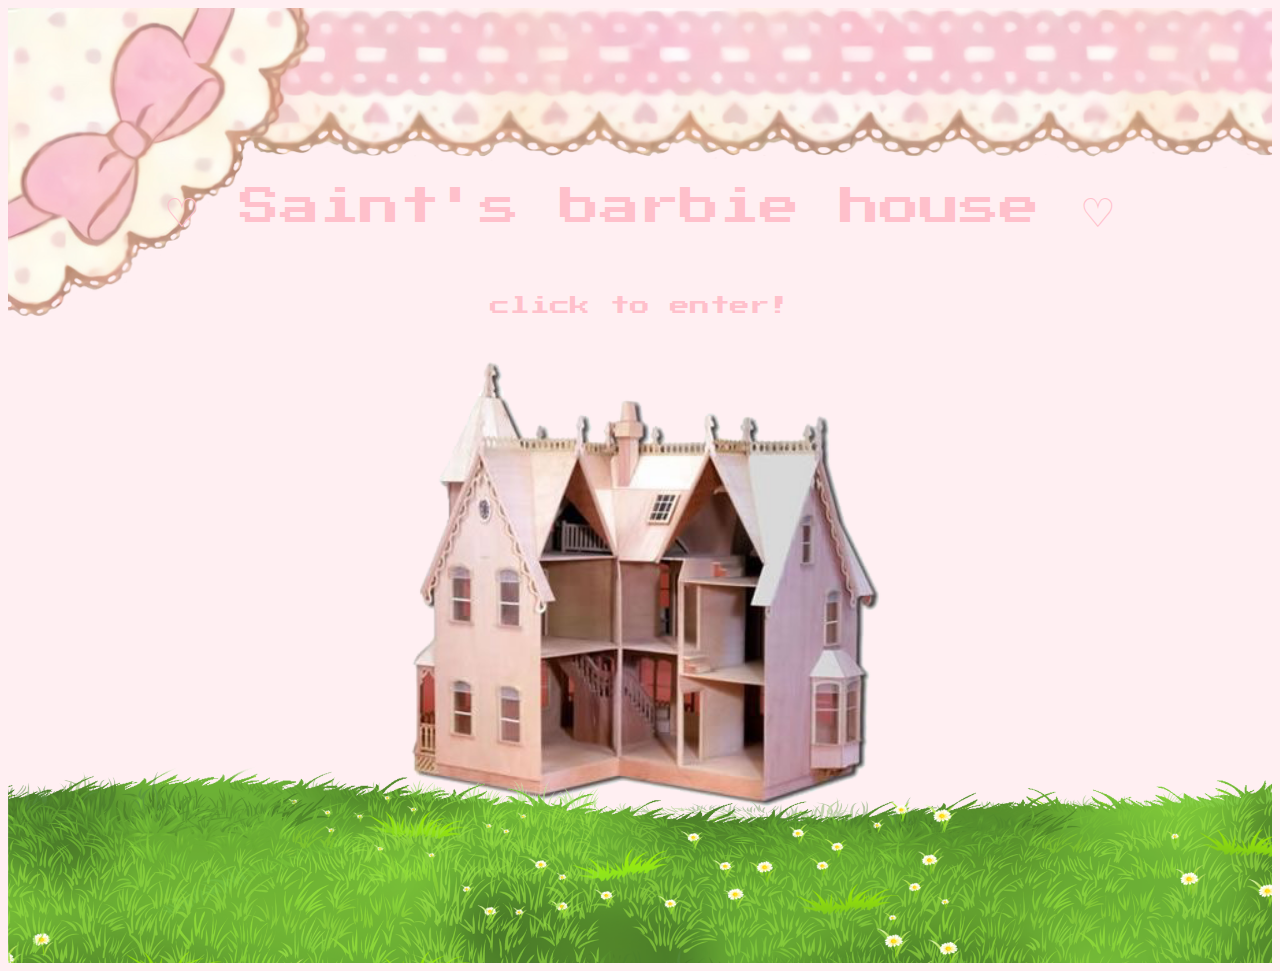
<file: index.html>
<!DOCTYPE html>

<html>

<head>

<meta charset="utf-8">
<meta name="description" content="Project Showcase Page">
<meta name="keywords" content="HTML5 & CSS">

<meta name="author" content="saint">	
<link rel="stylesheet" href="style.css">
<link rel="preconnect" href="https://fonts.googleapis.com">
<link rel="preconnect" href="https://fonts.gstatic.com" crossorigin>
<link href="https://fonts.googleapis.com/css2?family=Press+Start+2P&display=swap" rel="stylesheet">

<title>Saint's Barbie House</title>
	
<header>
    <style>
        header img {
    margin-bottom: -300px;
    width: 100%;
    height: auto;
    display: block;
        }
    </style>
    <img src="images/cuteborder.png">
</header>



    <style>
        body {
            background-color: rgb(255, 239, 242);
        }
    </style>

</head>

<body>

<br>
</br>
<br>
</br>

<style>
    .secondtext {
    font-size: 20px;  
    display: flex;
    justify-content: center;
    align-items: center;
    font-family: "Press Start 2P";
    color: pink;
    }
</style>


<section class="style1">
<p>♡ Saint's barbie house ♡</p>
</section>

<section class="secondtext">
    <p>click to enter!</p>
</section>


<picture>
    <a href="barbiepage.html">
    <img src="images/barbiehouse.png" alt="Image of a barbie house.">
    </a>
</picture>
<br>
</br>
<br>
</br>

<style>
    .full-width-image {
        width: 100%;
        margin-top: -300px;
        height: auto;
        display: block; 
    }
</style>


<img src="images/grasscopy.png" class="full-width-image" alt="Grass">




    </body>
    </html>
</file>
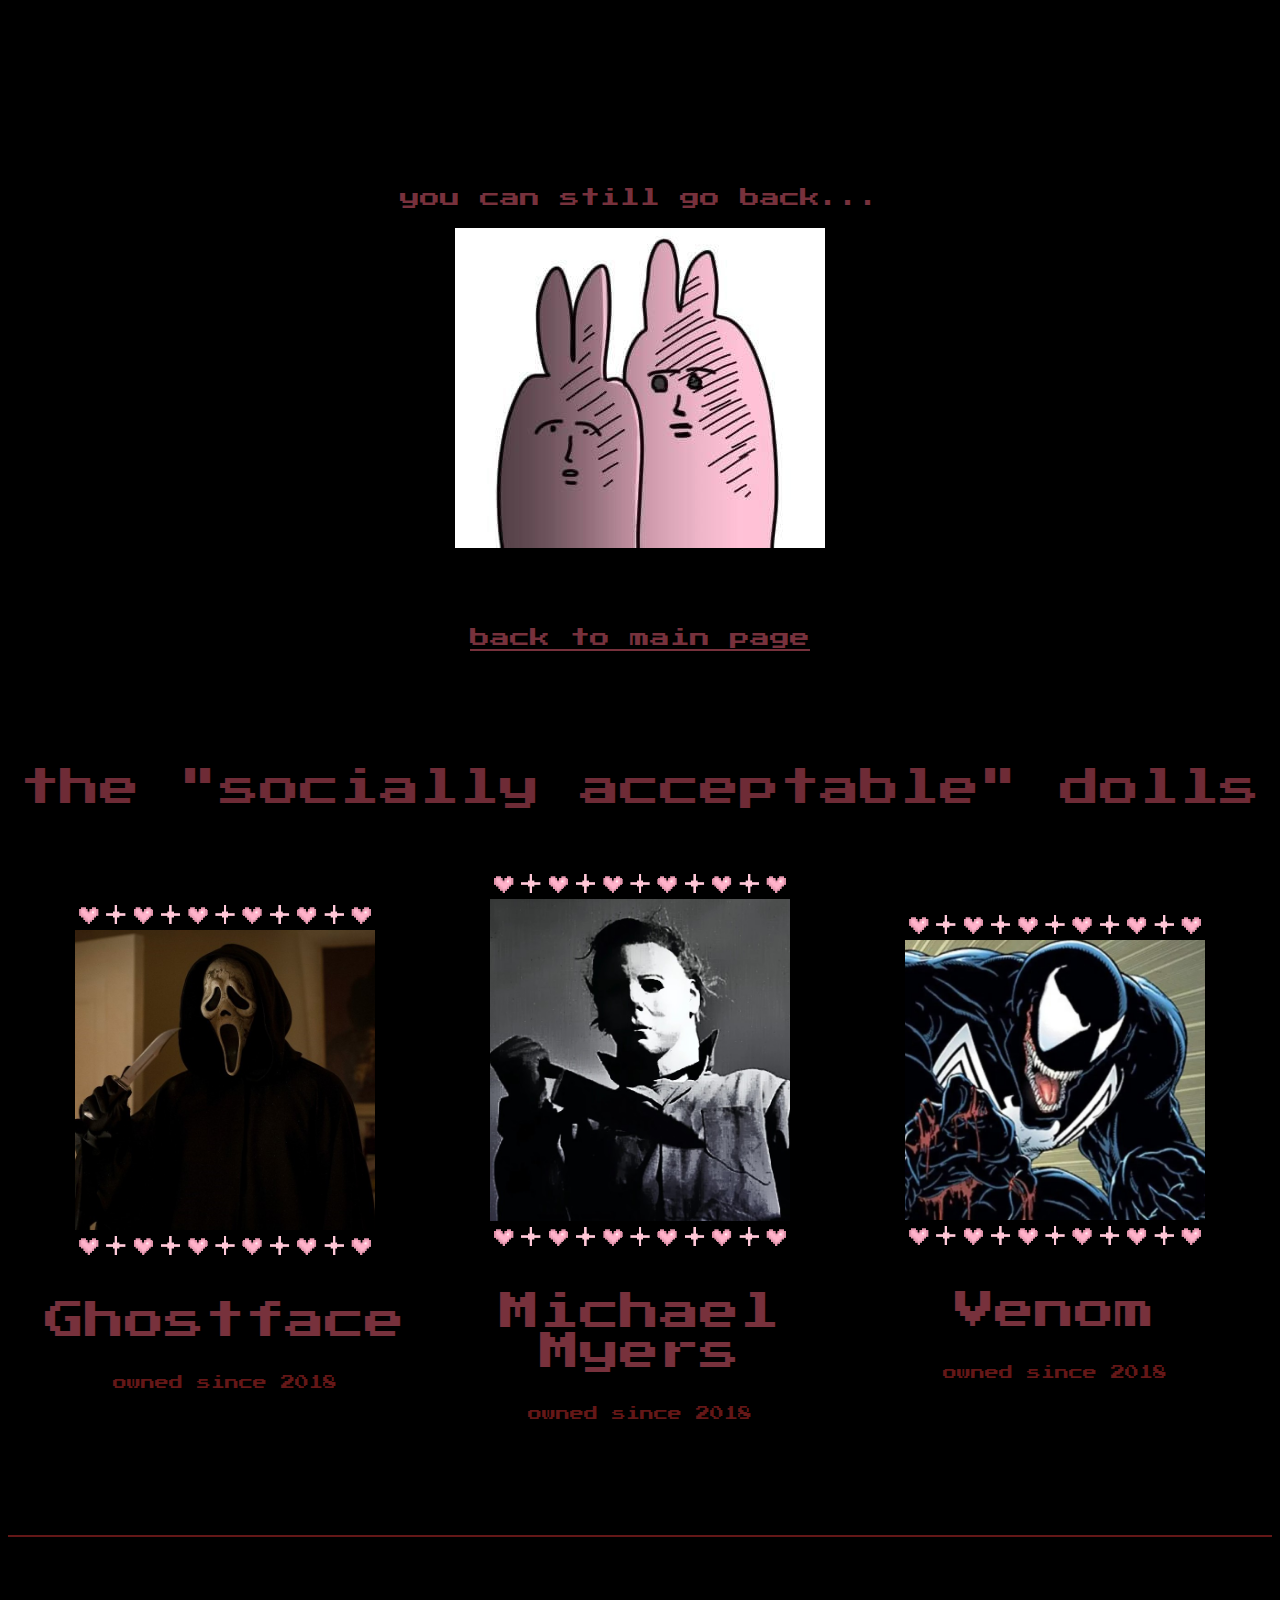
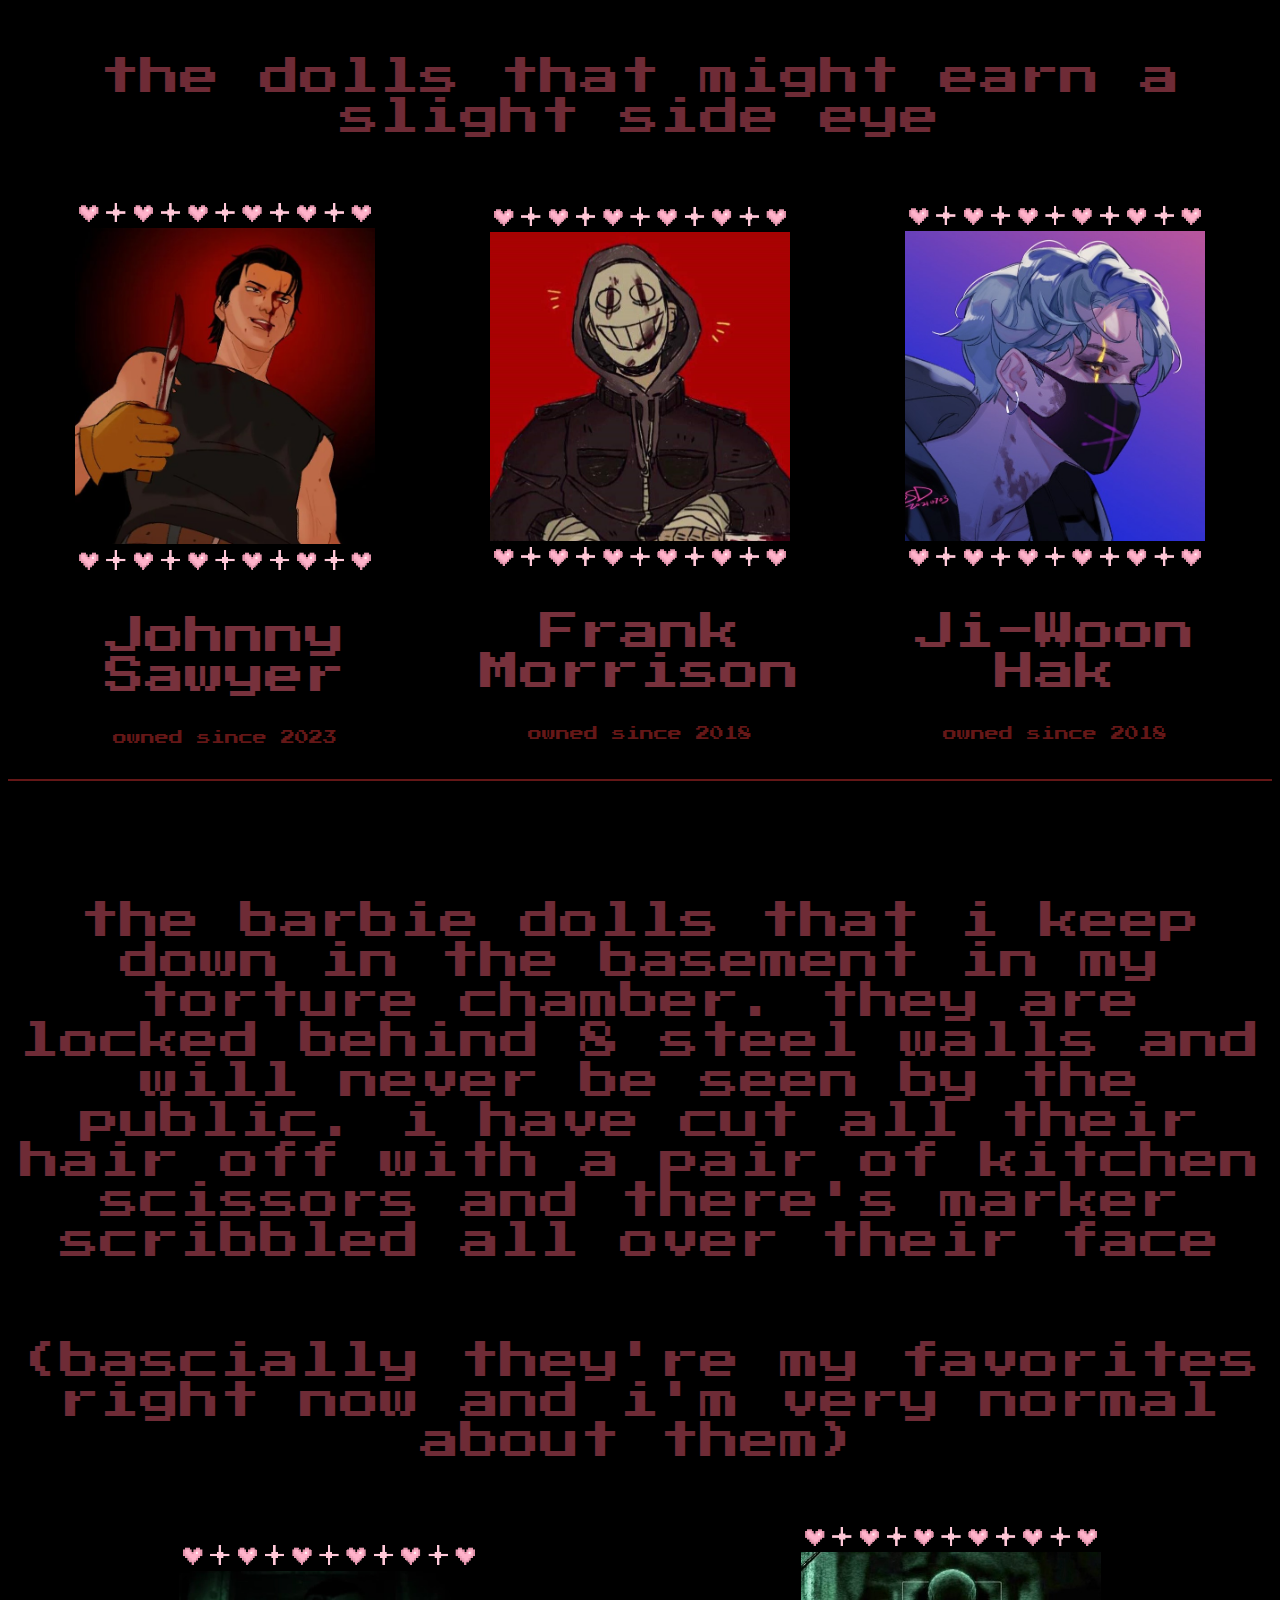
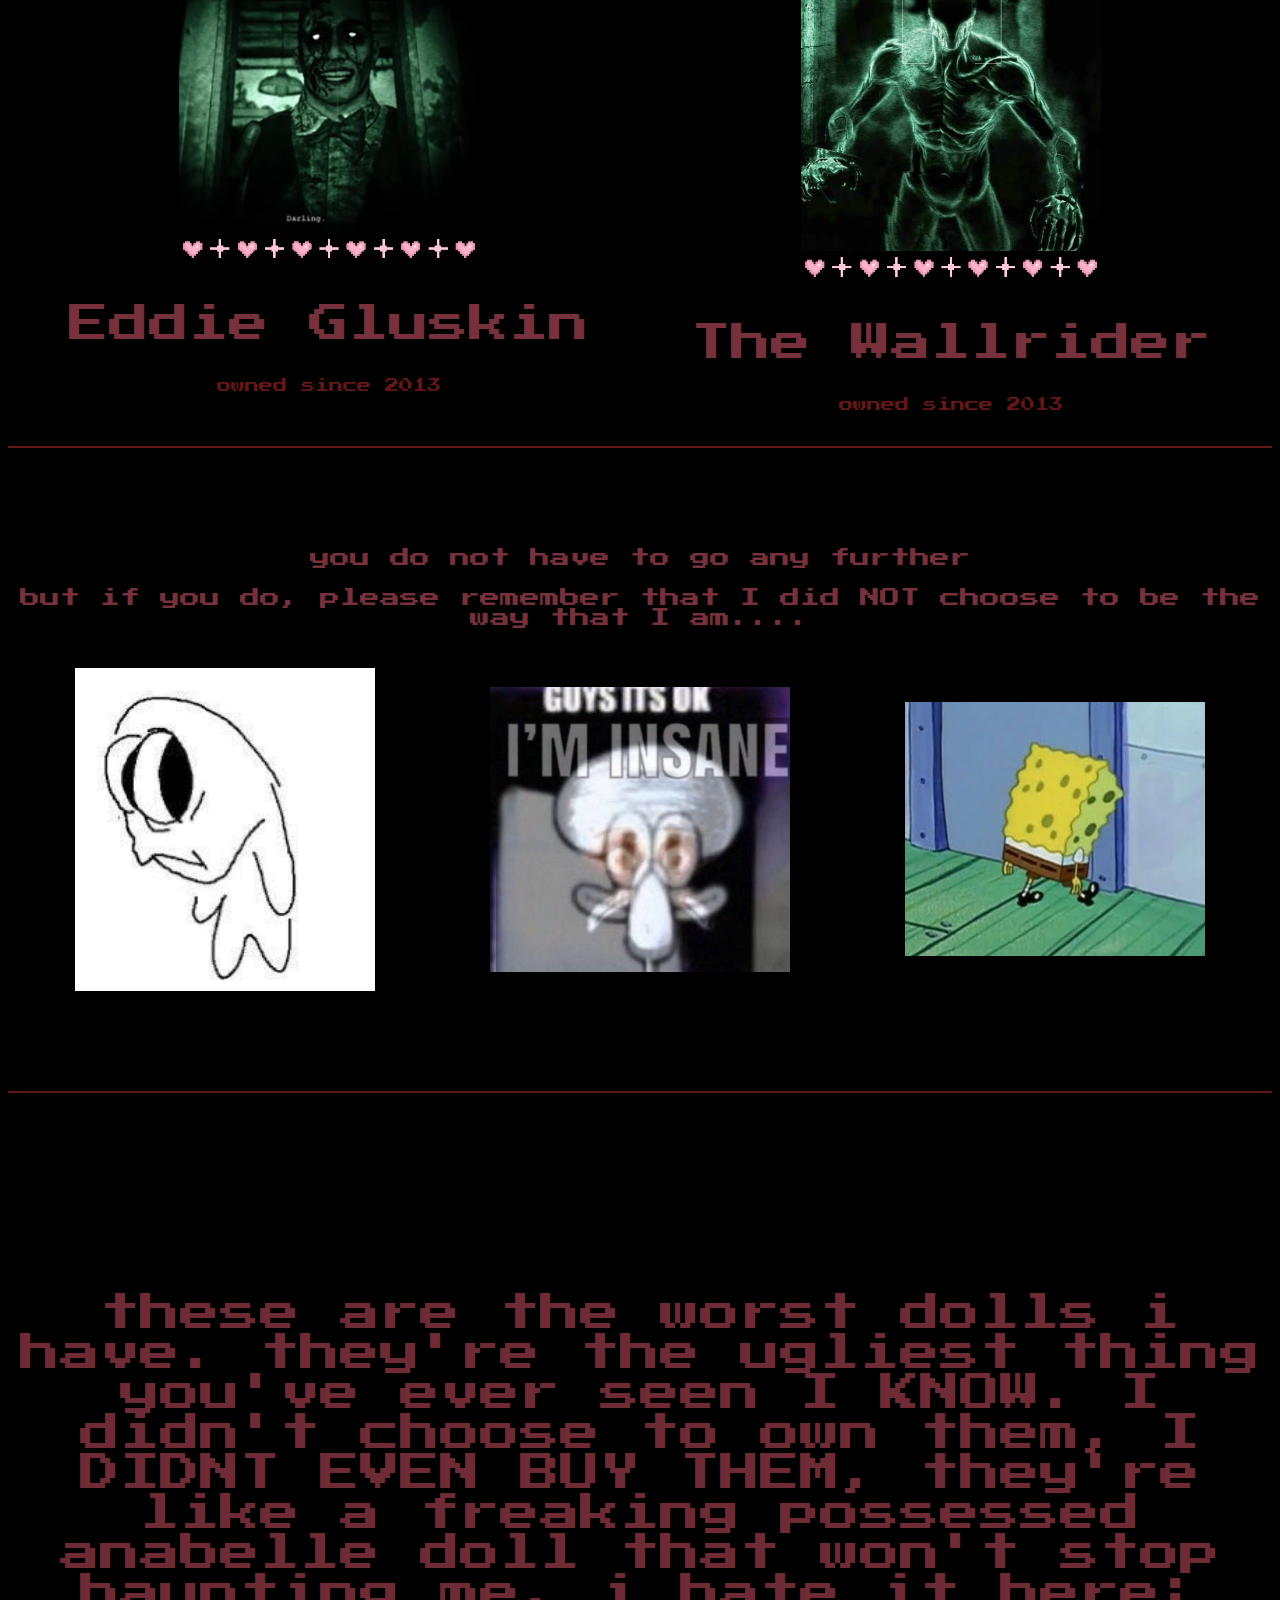
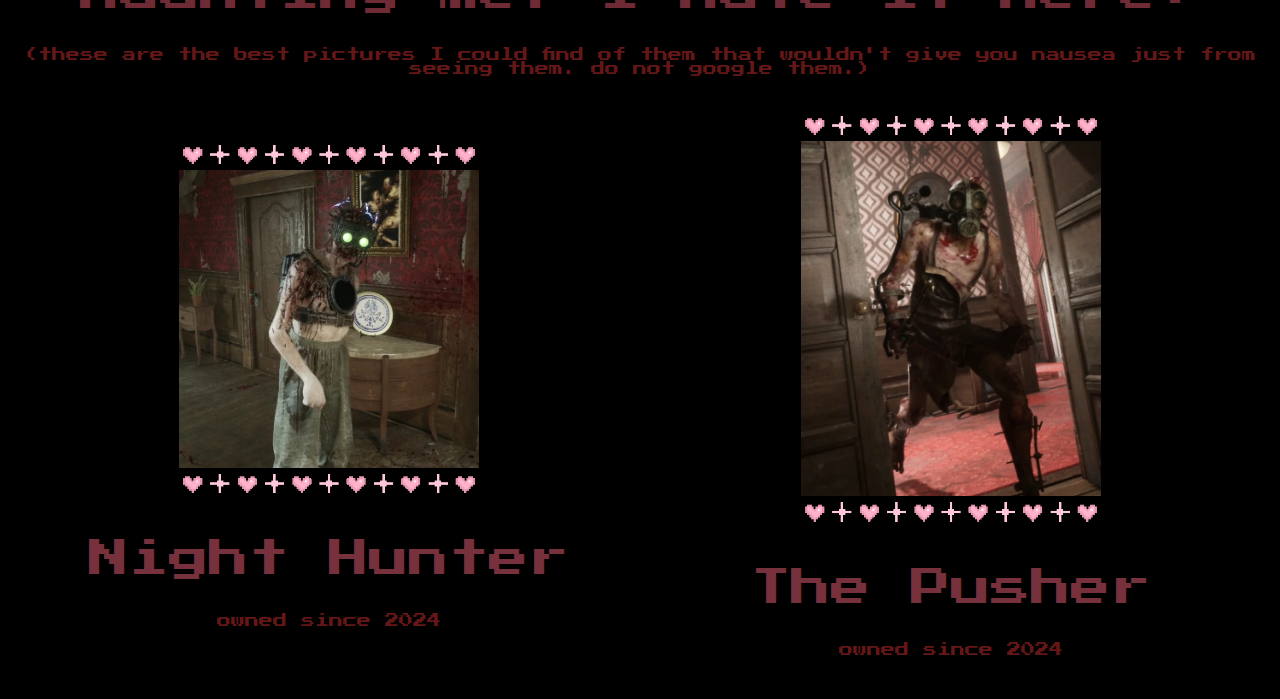
<file: badpage.html>
<!DOCTYPE html>

<html>

<head>

<meta charset="utf-8">
<meta name="description" content="Project Showcase Page">
<meta name="keywords" content="HTML5 & CSS">

<meta name="author" content="saint">	
<link rel="stylesheet" href="style3.css">
<link rel="preconnect" href="https://fonts.googleapis.com">
<link rel="preconnect" href="https://fonts.gstatic.com" crossorigin>
<link href="https://fonts.googleapis.com/css2?family=Press+Start+2P&display=swap" rel="stylesheet">
<title>The...forbidden barbie dolls</title>

</head>


<br>
</br>
<br>
</br>
<body>

    <style>
        body {
            background-color: rgb(0, 0, 0);
            font-size: 40px;
            color: rgb(119, 49, 60);
            font-family: 'Press Start 2P', cursive;
        }
    </style>

<style>
    .backtomainpage {
    display: flex;
    justify-content: center;
    align-items: center;
    font-family: "Press Start 2P";
    font-size: 20px;
    color: rgb(119, 49, 60);

}
</style>

<style>
.sparkle img {
width: 100%;
height: 600px;
}

</style>
<center>
    <p class="backtomainpage">you can still go back...</p>
   <img src="images/bunny.jpg">
</center>
<br>
</br>
</section>

    <a href="index.html" class="backtomainpage">back to main page</a>

  

<br>
</br>

    
<center>
 <section class="style1">
        <p> the "socially acceptable" dolls </p>
</section>
</center>


<style>
    .wifed-up {
        font-size: 14px;
        color: rgb(100, 23, 23); 
        margin-top: -5px; 
    }
    
    </style>
    
<body>
    <div class="gallery">
        
        <div class="item">
            <img src="images/heart.webp" alt="GIF description" class="gif-style">
            <img src="images/ghostface.jpg" alt="Ghostface">
            <img src="images/heart.webp" alt="GIF description" class="gif-style">
            <p>Ghostface</p>
            <p class="wifed-up">owned since 2018</p>
        </div>
    
        <div class="item">
            <img src="images/heart.webp" alt="GIF description" class="gif-style">
            <img src="images/michael.jpg" alt="Howl">
            <img src="images/heart.webp" alt="GIF description" class="gif-style">
            <p>Michael Myers</p>
            <p class="wifed-up">owned since 2018</p>
        </div>

        <div class="item">
            <img src="images/heart.webp" alt="GIF description" class="gif-style">
            <img src="images/vv.jpg" alt="Venom">
            <img src="images/heart.webp" alt="GIF description" class="gif-style">
            <p>Venom</p>
            <p class="wifed-up">owned since 2018</p>
        </div>
        </div>

        <br>
    </br>



<div class="thin-red-line"></div> 
<br>
</br>

<center>
    <section class="style1">
           <p> the dolls that might earn a slight side eye </p>
   </section>
   </center>

<div class="gallery">
<div class="item">
    <img src="images/heart.webp" alt="GIF description" class="gif-style">
    <img src="images/johnny.jpg" alt="Howl">
    <img src="images/heart.webp" alt="GIF description" class="gif-style">
    <p>Johnny Sawyer</p>
    <p class="wifed-up">owned since 2023</p>
</div>

<div class="item">
    <img src="images/heart.webp" alt="GIF description" class="gif-style">
    <img src="images/frank.jpg" alt="Venom">
    <img src="images/heart.webp" alt="GIF description" class="gif-style">
    <p>Frank Morrison</p>
    <p class="wifed-up">owned since 2018</p>
        </div>

        <div class="item">
        <img src="images/heart.webp" alt="GIF description" class="gif-style">
        <img src="images/jiwoon.jpg" alt="Venom">
        <img src="images/heart.webp" alt="GIF description" class="gif-style">
        <p>Ji-Woon Hak</p>
        <p class="wifed-up">owned since 2018</p>
</div>
</div>


<div class="thin-red-line"></div> 
<br>
</br>

<center>
    <section class="style1">
           <p> the barbie dolls that i keep down in the basement in my torture chamber. they are locked behind 8 steel walls and will never be seen by the public. i have cut all their hair off with a pair of kitchen scissors and there's marker scribbled all over their face </p>
        </section>
   </center>

   <center>
   <section class="style1">
   <p>(bascially they're my favorites right now and i'm very normal about them)</p>
</section>
</center>
<div class="gallerytwo">
    <div class="item">
        <img src="images/heart.webp" alt="GIF description" class="gif-style">
        <img src="images/eddie.jpg" alt="Howl">
        <img src="images/heart.webp" alt="GIF description" class="gif-style">
        <p>Eddie Gluskin</p>
        <p class="wifed-up">owned since 2013</p>
    </div>
    
    <div class="item">
        <img src="images/heart.webp" alt="GIF description" class="gif-style">
        <img src="images/wallrider.jpg" alt="Venom">
        <img src="images/heart.webp" alt="GIF description" class="gif-style">
        <p>The Wallrider</p>
        <p class="wifed-up">owned since 2013</p>
            </div>
            </div>
            <div class="thin-red-line"></div> 
            <br>
            </br>

            <center>
                <p class="backtomainpage">you do not have to go any further</p>
                <p class="backtomainpage">but if you do, please remember that I did NOT choose to be the way that I am....</p>
            </center>

            <center>
                <div class="gallery">
                    <div class="item">
                        <img src="images/sideeye.jpg" alt="Howl">
                    </div>
                    
                    <div class="item">
                        <img src="images/squidd.jpg" alt="Venom">
                            </div>
                    
                            <div class="item">
                            <img src="images/sponge.jpg" alt="Venom">
                            </div>
            </div>
            <br>
            </br>
            <div class="thin-red-line"></div> 
            <br>
            </br>
            <br>
            </br>
            <center>
                <section class="style1">
                       <p> these are the worst dolls i have. they're the ugliest thing you've ever seen I KNOW. I didn't choose to own them, I DIDNT EVEN BUY THEM, they're like a freaking possessed anabelle doll that won't stop haunting me. i hate it here: </p>
                    </section>
                    <p class="wifed-up">(these are the best pictures I could find of them that wouldn't give you nausea just from seeing them. do not google them.)</p>
               </center>


               <div class="gallerytwo">
                
                <div class="item">
                    <img src="images/heart.webp" alt="GIF description" class="gif-style">
                    <img src="images/nighthunter.jpg" alt="Venom">
                    <img src="images/heart.webp" alt="GIF description" class="gif-style">
                    <p>Night Hunter</p>
                    <p class="wifed-up">owned since 2024</p>
                        </div>
                
                        <div class="item">
                        <img src="images/heart.webp" alt="GIF description" class="gif-style">
                        <img src="images/pusher" alt="Venom">
                        <img src="images/heart.webp" alt="GIF description" class="gif-style">
                        <p>The Pusher</p>
                        <p class="wifed-up">owned since 2024</p>
                </div>
                </div>

</body>
</file>
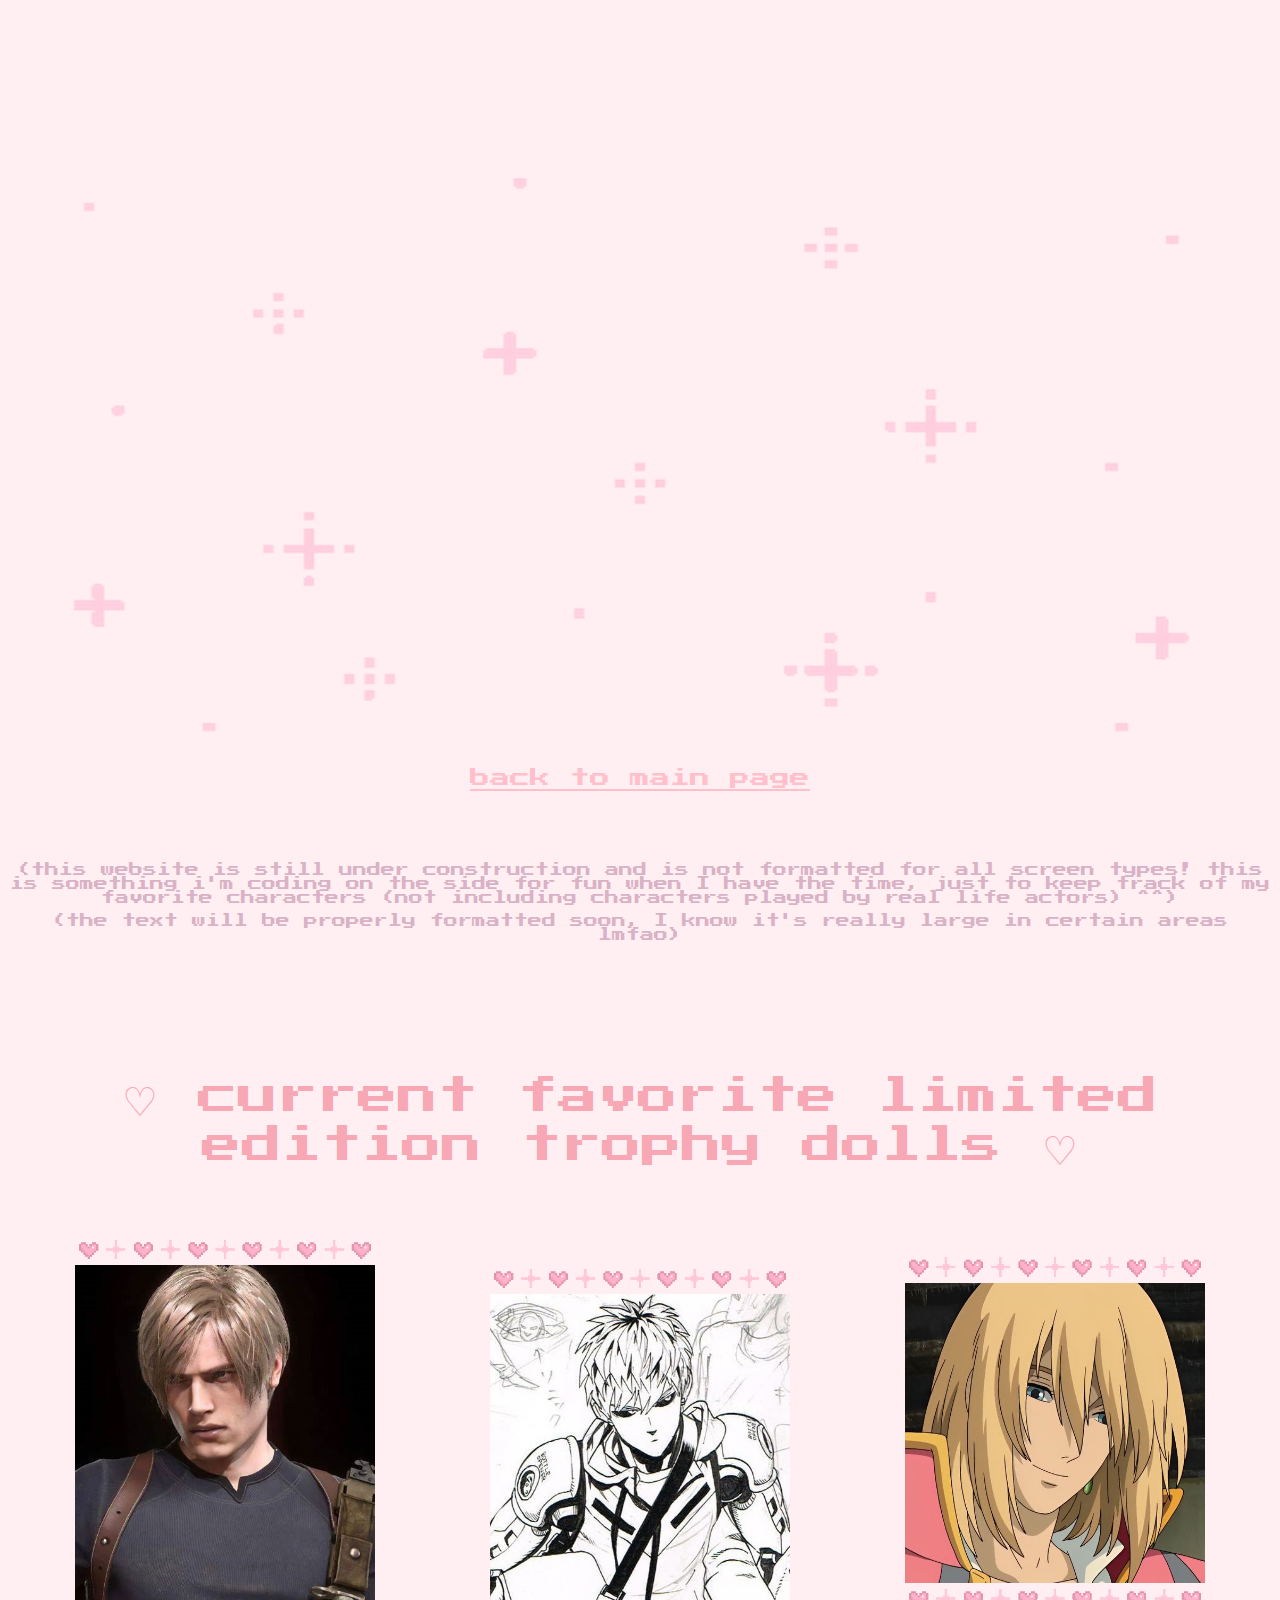
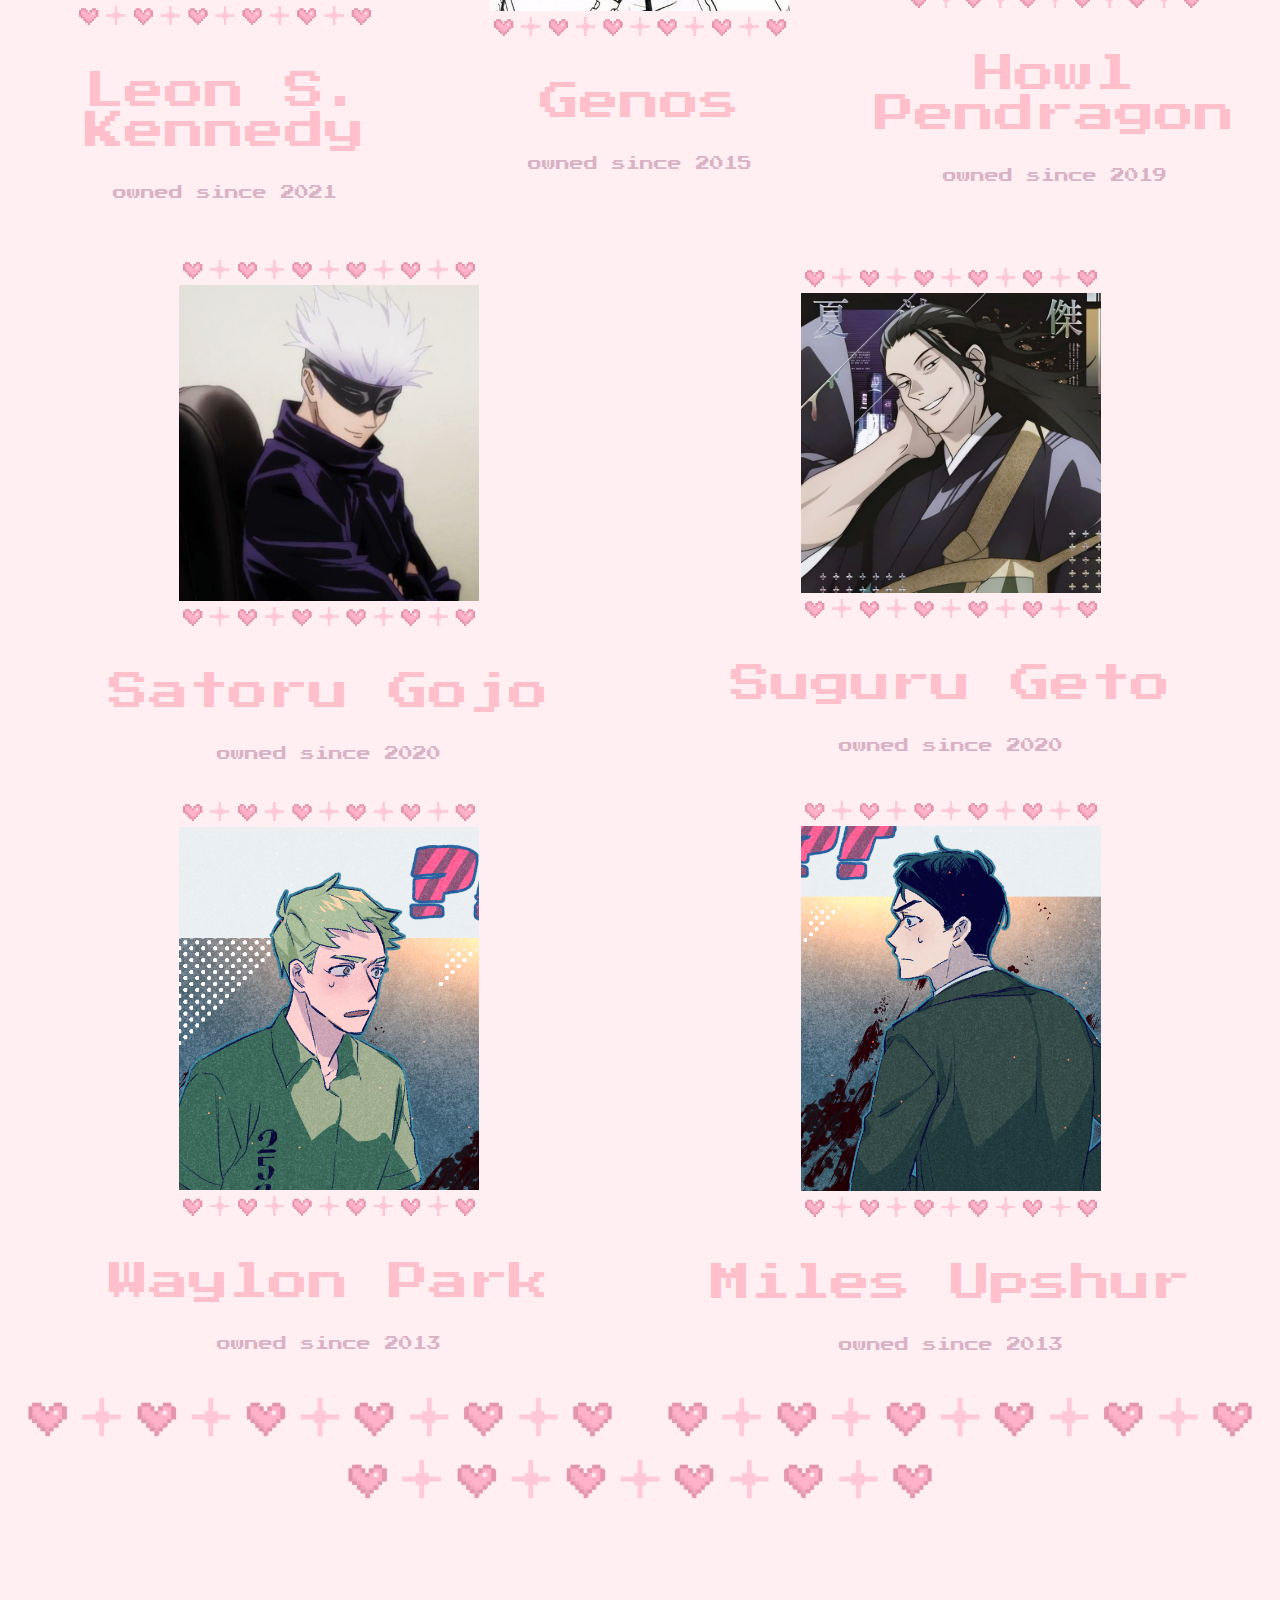
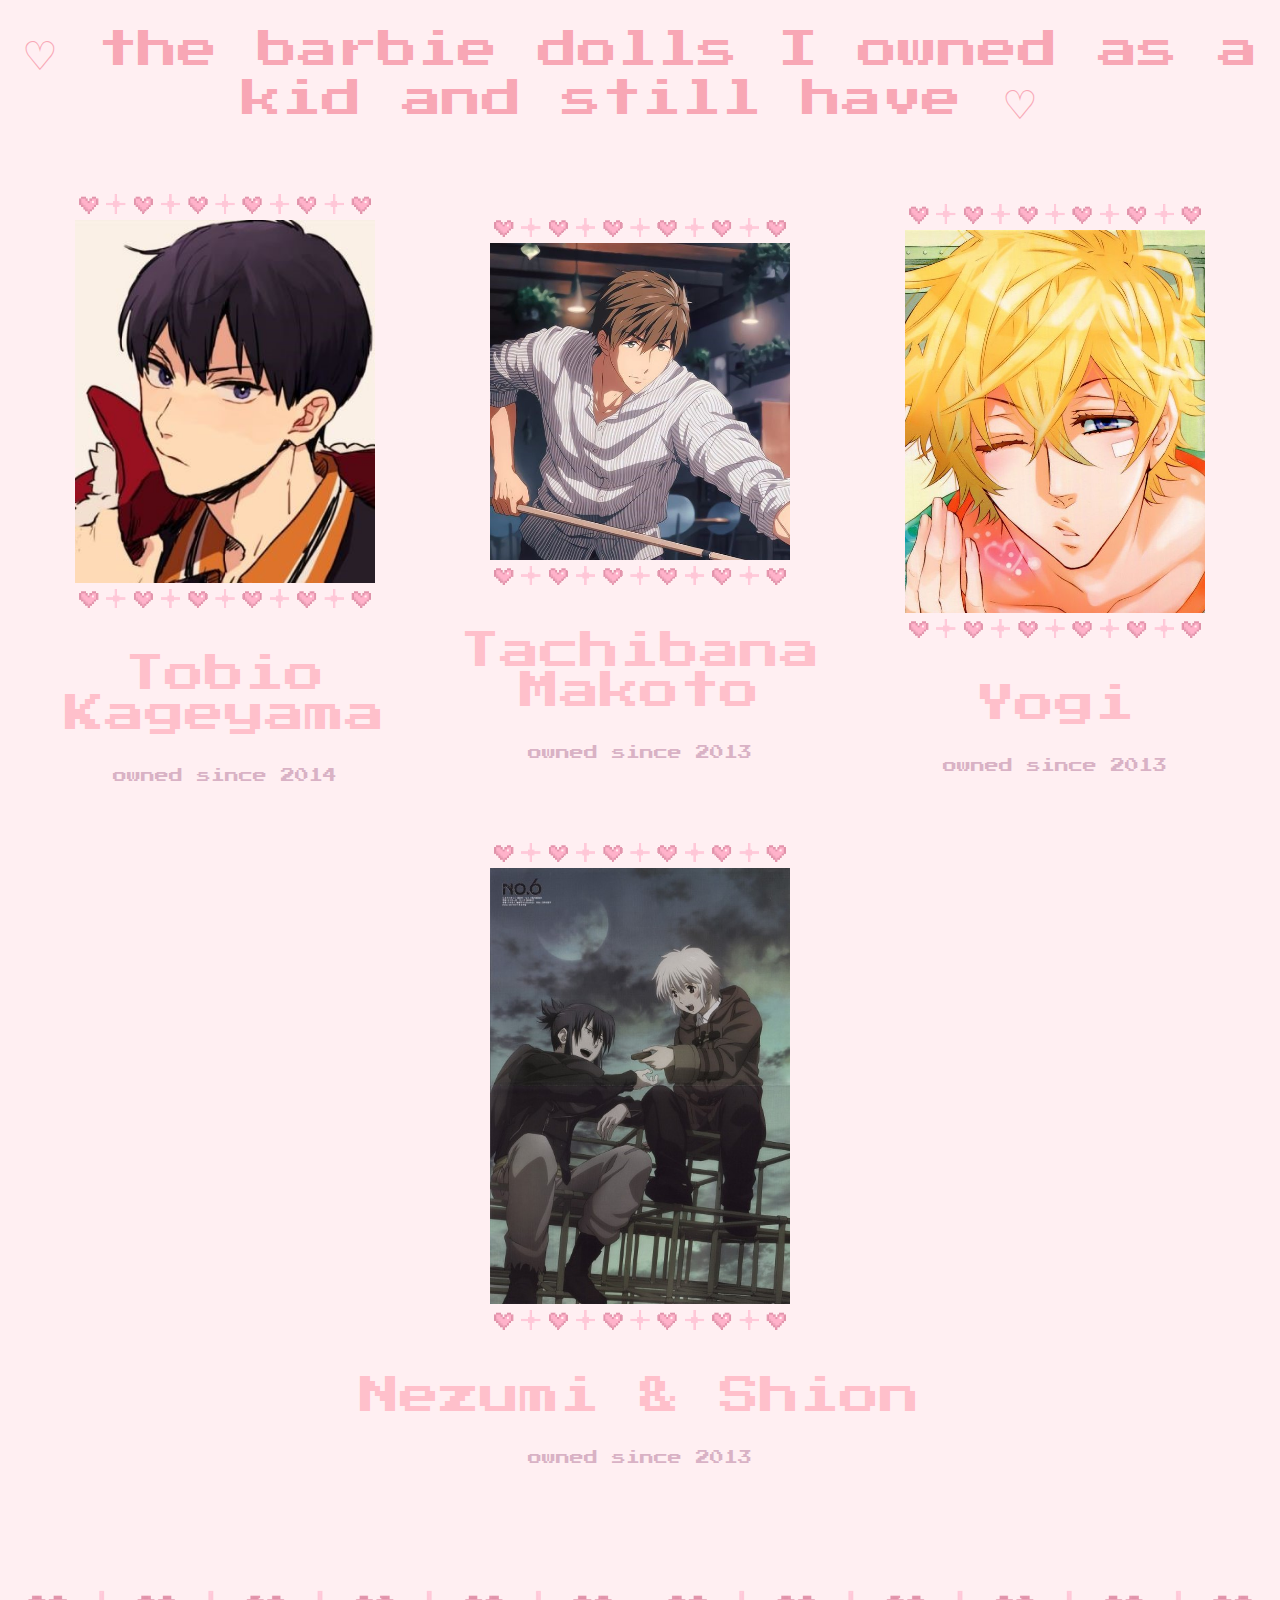
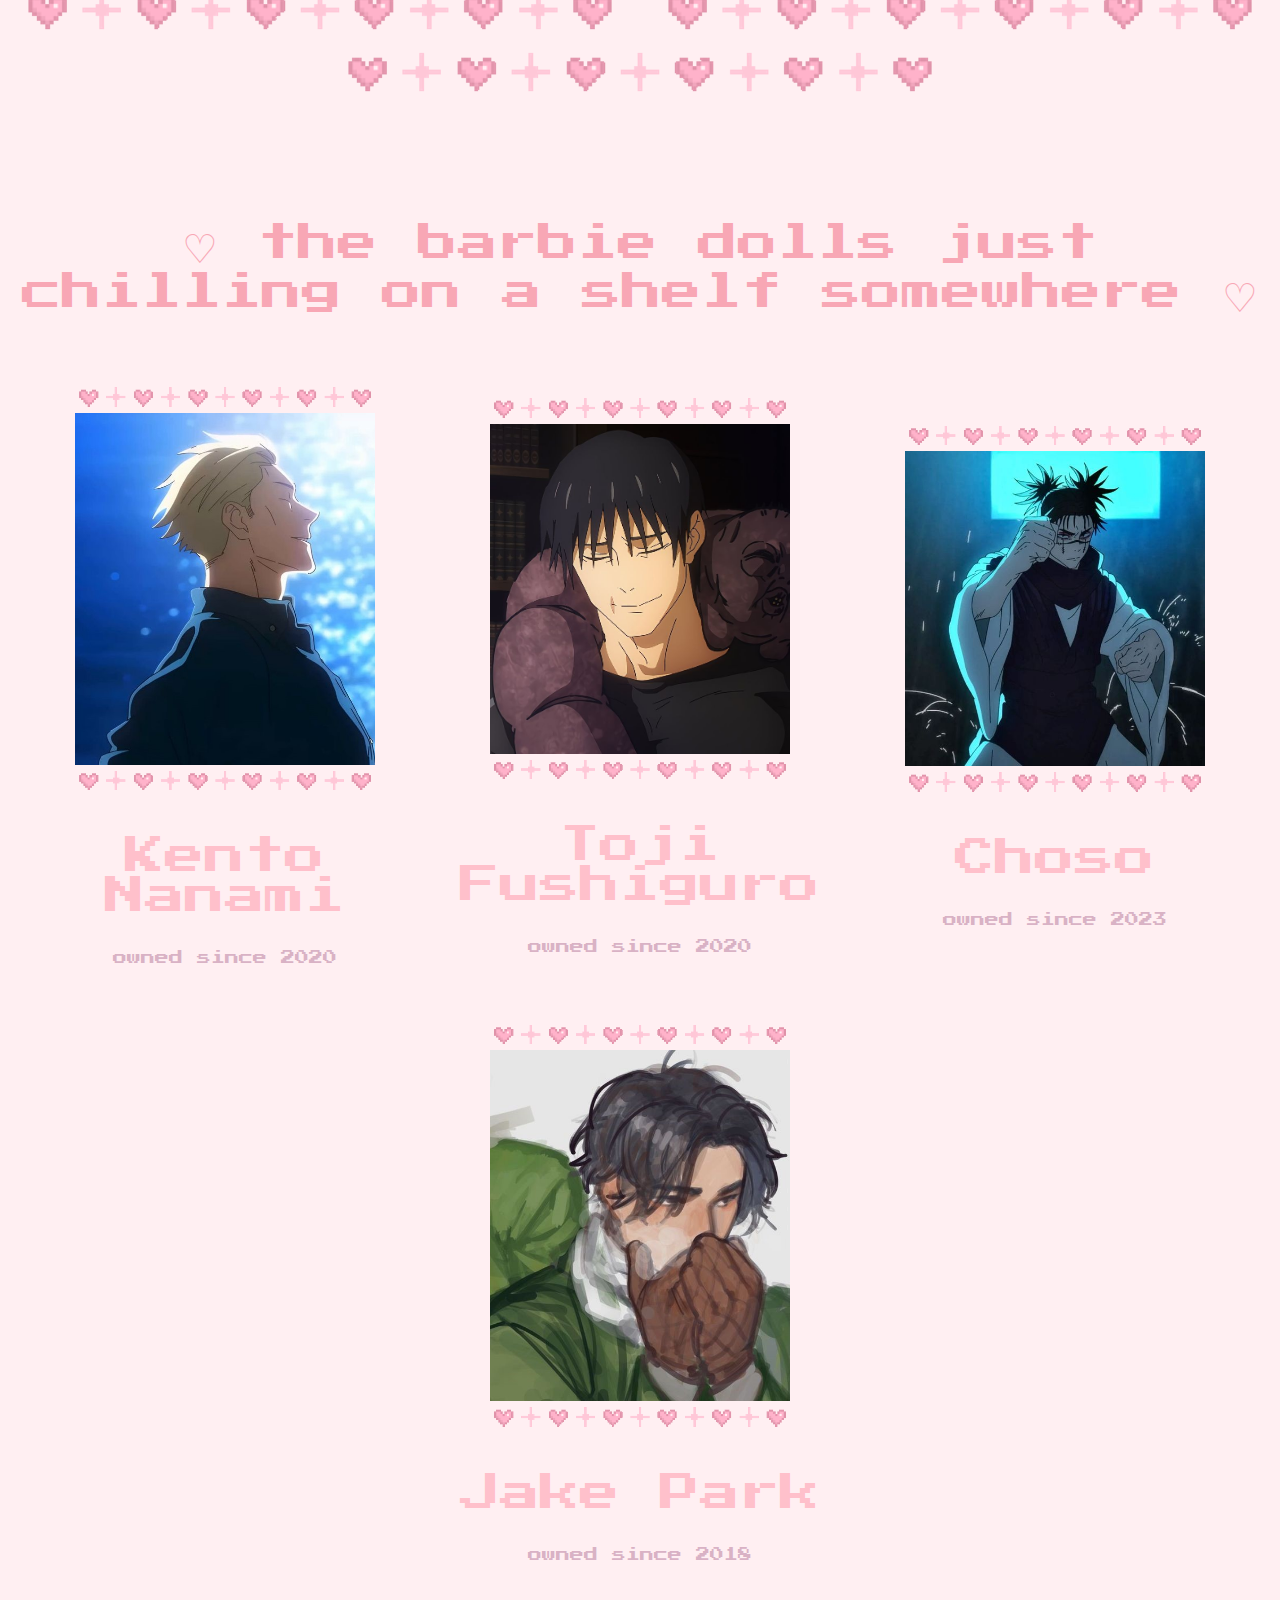
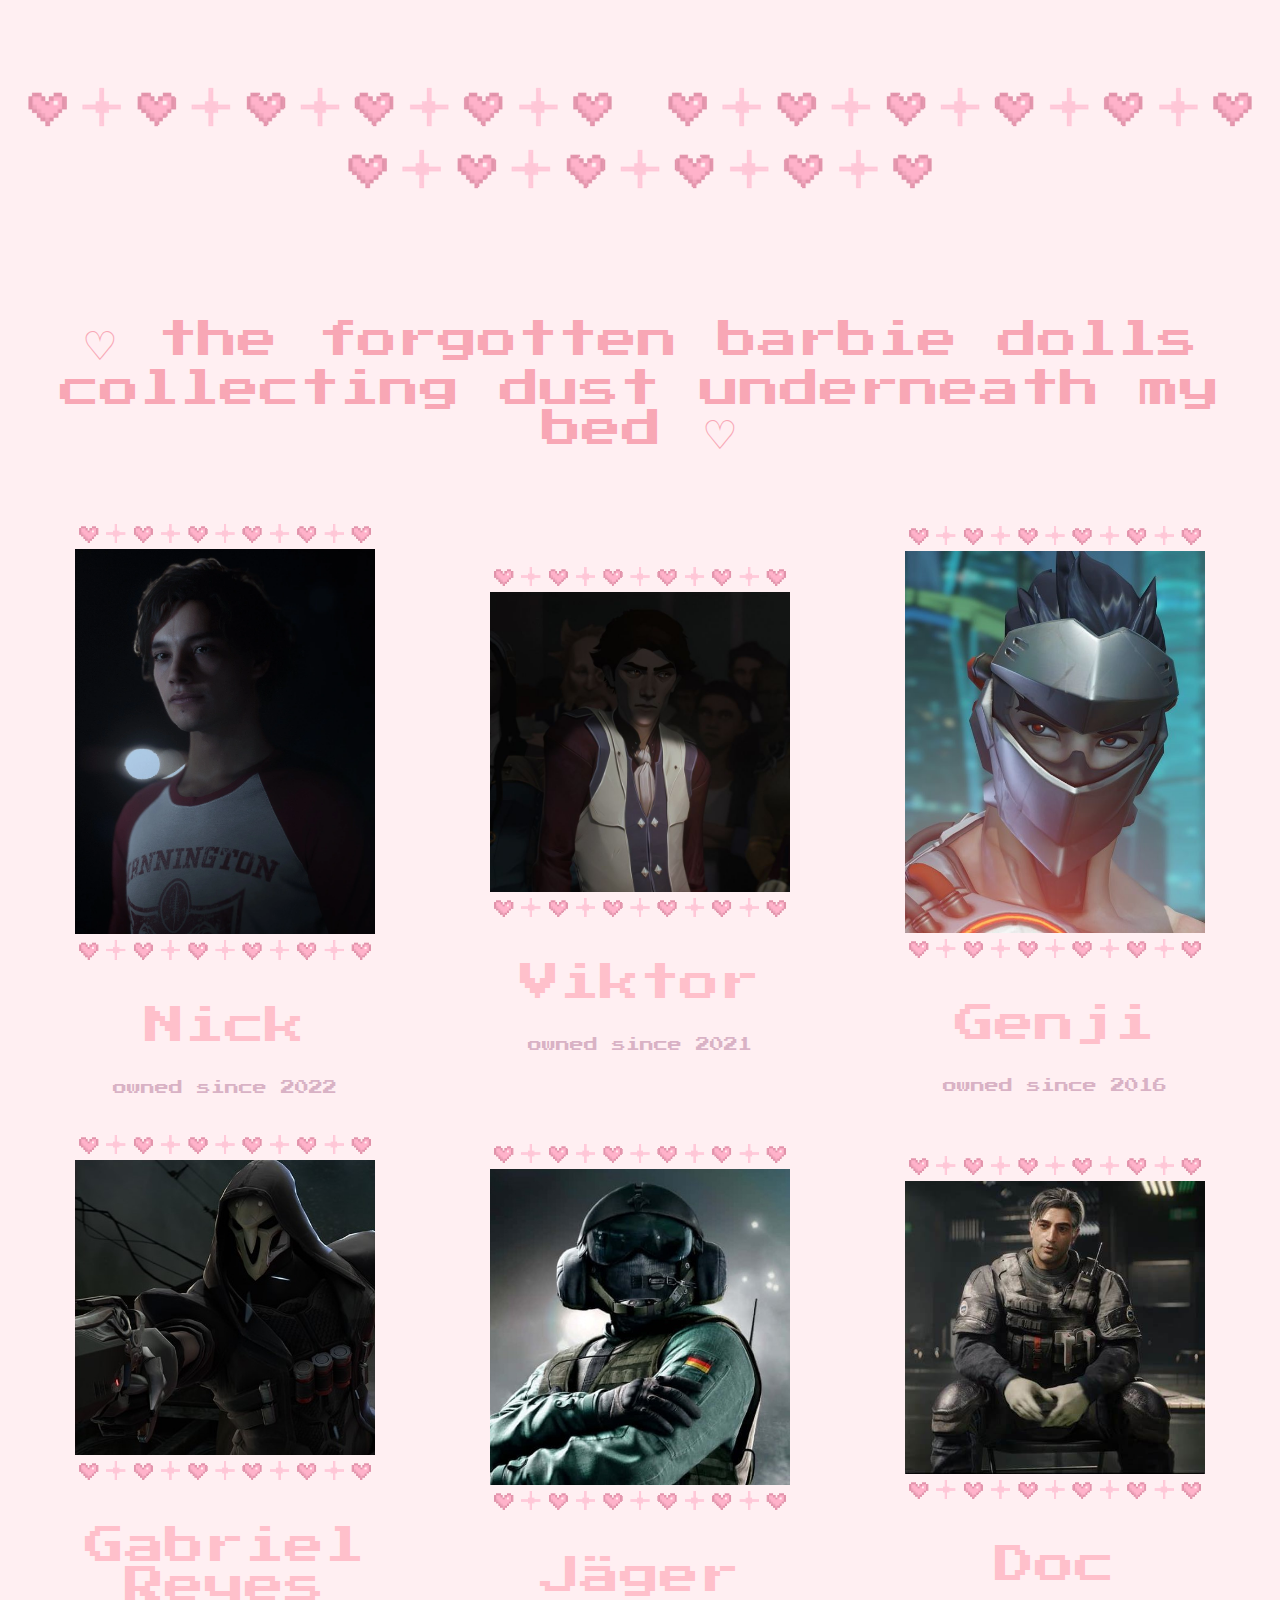
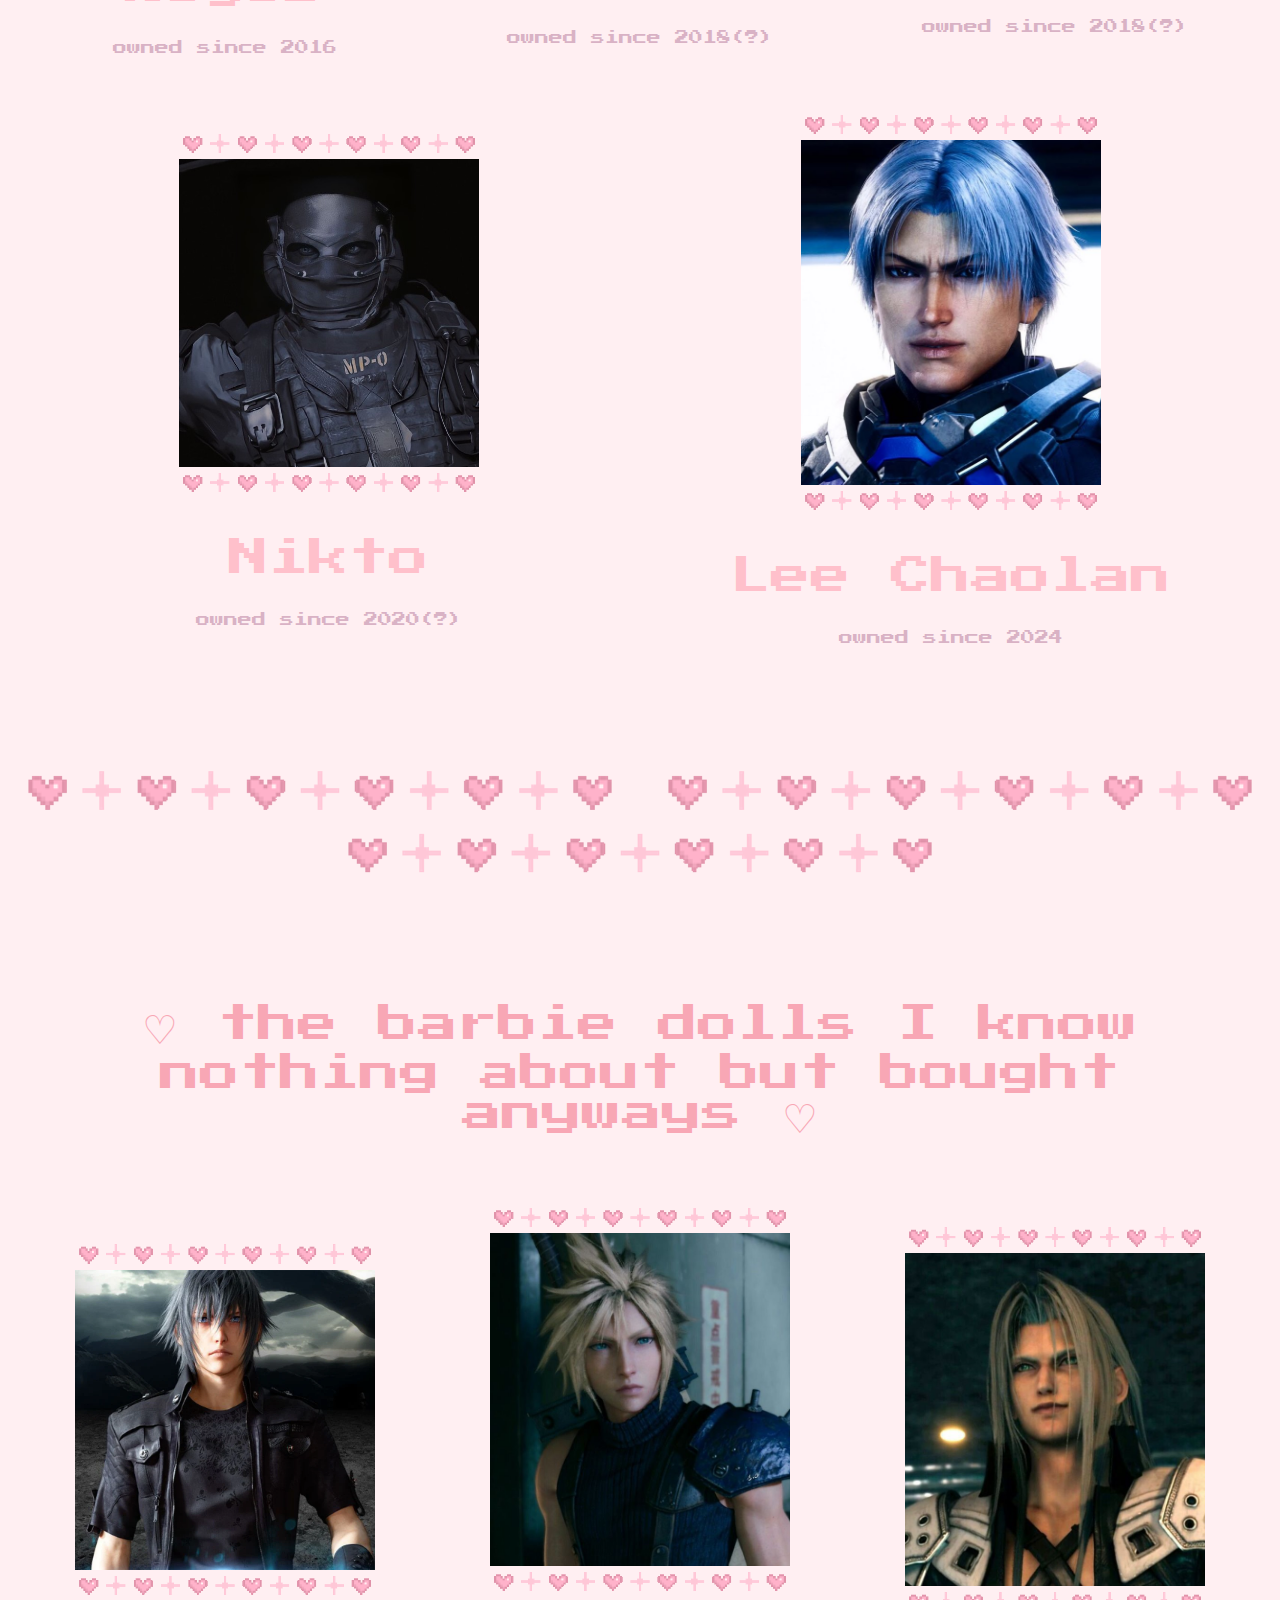
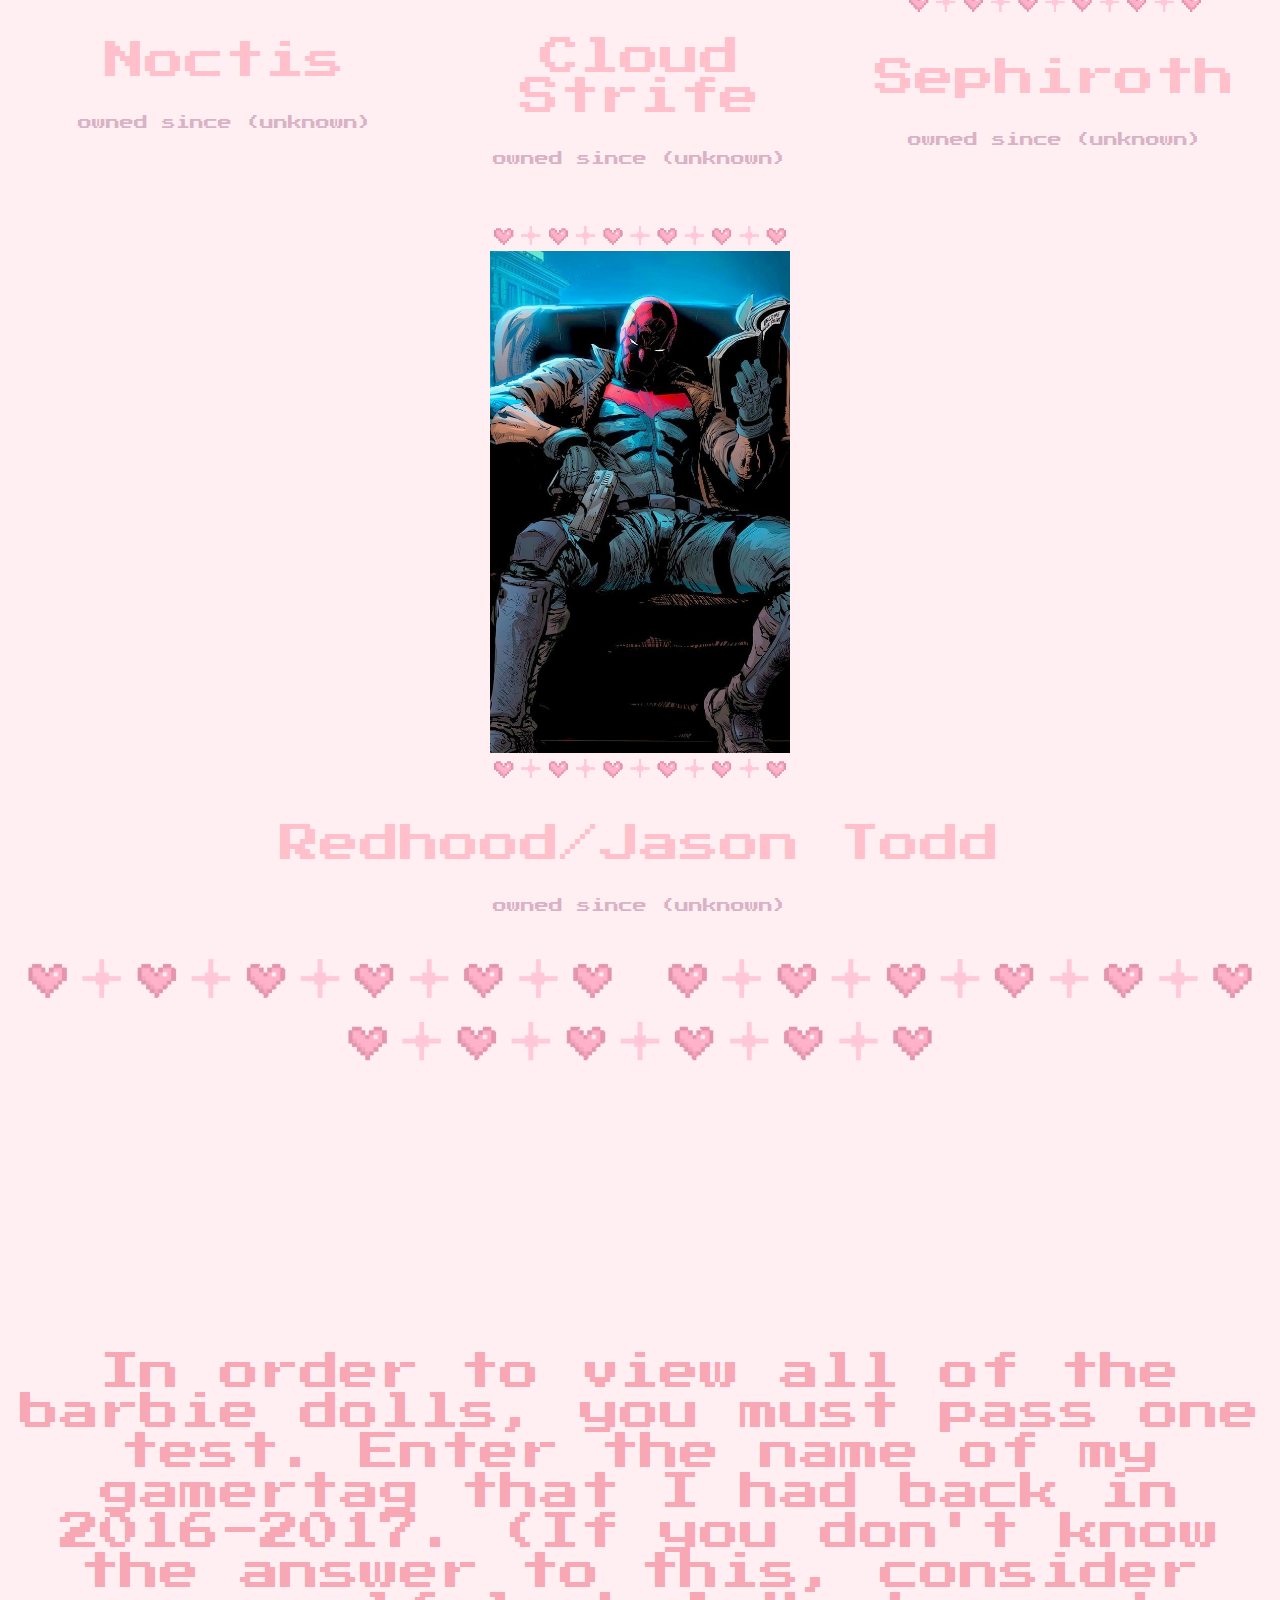
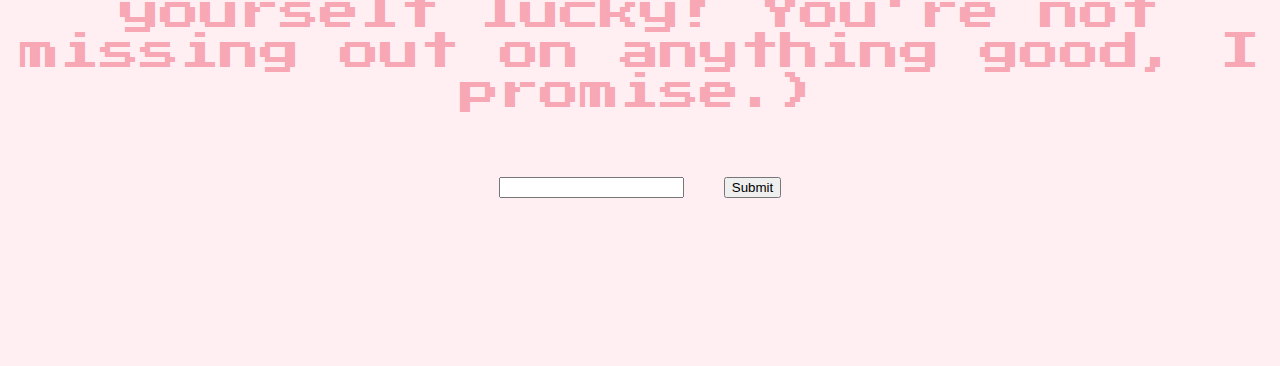
<file: barbiepage.html>
<!DOCTYPE html>

<html>

<head>

<meta charset="utf-8">
<meta name="description" content="Project Showcase Page">
<meta name="keywords" content="HTML5 & CSS">

<meta name="author" content="saint">	
<link rel="stylesheet" href="style2.css">
<link rel="preconnect" href="https://fonts.googleapis.com">
<link rel="preconnect" href="https://fonts.gstatic.com" crossorigin>
<link href="https://fonts.googleapis.com/css2?family=Press+Start+2P&display=swap" rel="stylesheet">

<title>Saint's Barbie House</title>
<style>
    body {
        background-color: rgb(255, 239, 242);
    }
</style>
</head>

<br>
</br>
<br>
</br>
<body>

    <style>
        body {
            background-color: rgb(255, 239, 242);
            font-size: 40px;
            color: pink;
            font-family: 'Press Start 2P', cursive;
        }
    </style>

<style>
    .backtomainpage {
    display: flex;
    justify-content: center;
    align-items: center;
    font-family: "Press Start 2P";
    font-size: 20px;
    color: pink;

}
</style>

<style>
.sparkle img {
width: 100%;
height: 600px;
}

</style>
<center>
   <section class="sparkle">
    <img src="images/sparkle.gif" alt="Description of GIF" class="my-gif">
</center>
</section>

    <a href="index.html" class="backtomainpage">back to main page</a>
    <br>
   </br>
   
    <center>
    <p class="wifed-up">(this website is still under construction and is not formatted for all screen types! this is something i'm coding on the side for fun when I have the time, just to keep track of my favorite characters (not including characters played by real life actors) ^^)</p>
    </center>
  
<center>
    <p class="wifed-up">(the text will be properly formatted soon, I know it's really large in certain areas lmfao)</p>
    </center>
<br>
</br>

    
<center>
 <section class="style1">
        <p>♡ current favorite limited edition trophy dolls ♡</p>
</section>
</center>

<style>
.wifed-up {
    font-size: 14px; /* Adjust the size as needed */
    color: #d9b2c5; /* Example color, adjust as needed */
    margin-top: -5px; /* Optional: Adjusts spacing above the text */
}

</style>

<div class="gallery">
    <div class="item">
        <img src="images/heart.webp" alt="GIF description" class="gif-style">
        <img src="images/leon.jpg" alt="Leon">
        <img src="images/heart.webp" alt="GIF description" class="gif-style">
        <p>Leon S. Kennedy</p>
        <p class="wifed-up">owned since 2021</p>
    </div>

    <div class="item">
        <img src="images/heart.webp" alt="GIF description" class="gif-style">
        <img src="images/genos.jpg" alt="Genos">
        <img src="images/heart.webp" alt="GIF description" class="gif-style">
        <p>Genos</p>
        <p class="wifed-up">owned since 2015</p>
    </div>

    <div class="item">
        <img src="images/heart.webp" alt="GIF description" class="gif-style">
        <img src="images/howl.jpg" alt="Howl">
        <img src="images/heart.webp" alt="GIF description" class="gif-style">
        <p>Howl Pendragon</p>
        <p class="wifed-up">owned since 2019</p>
    </div>

</div>
<div class="gallerytwo">
    <div class="item">
        <img src="images/heart.webp" alt="GIF description" class="gif-style">
        <img src="images/gojo.jpg" alt="Gojo">
        <img src="images/heart.webp" alt="GIF description" class="gif-style">
        <p>Satoru Gojo</p>
        <p class="wifed-up">owned since 2020</p>
    </div>


    <div class="item">
        <img src="images/heart.webp" alt="GIF description" class="gif-style">
        <img src="images/geto.jpg" alt="Geto">
        <img src="images/heart.webp" alt="GIF description" class="gif-style">
        <p>Suguru Geto</p>
        <p class="wifed-up">owned since 2020</p>
    </div>
     <div class="item">
        <img src="images/heart.webp" alt="GIF description" class="gif-style">
        <img src="images/waylon.png" alt="Genji">
        <img src="images/heart.webp" alt="GIF description" class="gif-style">
        <p>Waylon Park</p>
        <p class="wifed-up">owned since 2013</p>
    </div>

    <div class="item">
        <img src="images/heart.webp" alt="GIF description" class="gif-style">
        <img src="images/miless.png" alt="Miles">
        <img src="images/heart.webp" alt="GIF description" class="gif-style">
        <p>Miles Upshur</p>
        <p class="wifed-up">owned since 2013</p>
    </div>
</div>
<center>
     <img src="images/heart.webp" alt="Description of GIF" class="my-gif"> <img src="images/heart.webp" alt="Description of GIF" class="my-gif"> <img src="images/heart.webp" alt="Description of GIF" class="my-gif">
 </center>
<br>
</br>


    
<center>
    <section class="style1">
           <p>♡ the barbie dolls I owned as a kid and still have ♡</p>
   </section>
   </center>


   <div class="gallery">
    <div class="item">
        <img src="images/heart.webp" alt="GIF description" class="gif-style">
        <img src="images/kage.jpg" alt="Kageyama">
        <img src="images/heart.webp" alt="GIF description" class="gif-style">
        <p>Tobio Kageyama</p>
        <p class="wifed-up">owned since 2014</p>
    </div>

    <div class="item">
        <img src="images/heart.webp" alt="GIF description" class="gif-style">
        <img src="images/makk.jpg" alt="Makoto">
        <img src="images/heart.webp" alt="GIF description" class="gif-style">
        <p>Tachibana Makoto</p>
        <p class="wifed-up">owned since 2013</p>
    </div>

    <div class="item">
        <img src="images/heart.webp" alt="GIF description" class="gif-style">
        <img src="images/yogi.jpg" alt="Yogi">
        <img src="images/heart.webp" alt="GIF description" class="gif-style">
        <p>Yogi</p>
        <p class="wifed-up">owned since 2013</p>
</div>
</div>

<div class="gallerythree">
        <div class="item">
            <img src="images/heart.webp" alt="GIF description" class="gif-style">
            <img src="images/nnn.jpg" alt="Nezmui">
            <img src="images/heart.webp" alt="GIF description" class="gif-style">
            <p>Nezumi & Shion</p>
            <p class="wifed-up">owned since 2013</p>
        </div>
    
</div>


<br>
</br>
<center>
    <img src="images/heart.webp" alt="Description of GIF" class="my-gif"> <img src="images/heart.webp" alt="Description of GIF" class="my-gif"> <img src="images/heart.webp" alt="Description of GIF" class="my-gif">
</center>
<br>
</br>



<center>
    <section class="style1">
           <p>♡ the barbie dolls just chilling on a shelf somewhere ♡</p>
   </section>
   </center>


   <div class="gallery">
    <div class="item">
        <img src="images/heart.webp" alt="GIF description" class="gif-style">
        <img src="images/kento.jpg" alt="Nanami">
        <img src="images/heart.webp" alt="GIF description" class="gif-style">
        <p>Kento Nanami</p>
        <p class="wifed-up">owned since 2020</p>
    </div>

    <div class="item">
        <img src="images/heart.webp" alt="GIF description" class="gif-style">
        <img src="images/t.jpg" alt="Toji">
        <img src="images/heart.webp" alt="GIF description" class="gif-style">
        <p>Toji Fushiguro</p>
        <p class="wifed-up">owned since 2020</p>
    </div>

    <div class="item">
        <img src="images/heart.webp" alt="GIF description" class="gif-style">
        <img src="images/choso.jpg" alt="Choso">
        <img src="images/heart.webp" alt="GIF description" class="gif-style">
        <p>Choso</p>
        <p class="wifed-up">owned since 2023</p>
    </div>
    </div>
    <div class="gallerythree">
        <div class="item">
            <img src="images/heart.webp" alt="GIF description" class="gif-style">
            <img src="images/jake.jpg" alt="Jake">
            <img src="images/heart.webp" alt="GIF description" class="gif-style">
            <p>Jake Park</p>
            <p class="wifed-up">owned since 2018</p>
        </div>
        </div>

        
<br>
</br>
<center>
    <img src="images/heart.webp" alt="Description of GIF" class="my-gif"> <img src="images/heart.webp" alt="Description of GIF" class="my-gif"> <img src="images/heart.webp" alt="Description of GIF" class="my-gif">
</center>
<br>
</br>

<center>
    <section class="style1">
           <p>♡ the forgotten barbie dolls collecting dust underneath my bed ♡</p>
   </section>
   </center>

   <div class="gallery">

    <div class="item">
        <img src="images/heart.webp" alt="GIF description" class="gif-style">
        <img src="images/nick.webp" alt="Nick">
        <img src="images/heart.webp" alt="GIF description" class="gif-style">
        <p>Nick</p>
        <p class="wifed-up">owned since 2022</p>
    </div>

    <div class="item">
        <img src="images/heart.webp" alt="GIF description" class="gif-style">
        <img src="images/viktor.jpg" alt="Viktor">
        <img src="images/heart.webp" alt="GIF description" class="gif-style">
        <p>Viktor</p>
        <p class="wifed-up">owned since 2021</p>
    </div>

    
    <div class="item">
        <img src="images/heart.webp" alt="GIF description" class="gif-style">
        <img src="images/genji.jpg" alt="Genji">
        <img src="images/heart.webp" alt="GIF description" class="gif-style">
        <p>Genji</p>
        <p class="wifed-up">owned since 2016</p>
    </div>

    <div class="item">
        <img src="images/heart.webp" alt="GIF description" class="gif-style">
        <img src="images/reaper.jpg" alt="Reyes">
        <img src="images/heart.webp" alt="GIF description" class="gif-style">
        <p>Gabriel Reyes</p>
        <p class="wifed-up">owned since 2016</p>
    </div>

    <div class="item">
        <img src="images/heart.webp" alt="GIF description" class="gif-style">
        <img src="images/jj.jpg" alt="Jäger">
        <img src="images/heart.webp" alt="GIF description" class="gif-style">
        <p>Jäger</p>
        <p class="wifed-up">owned since 2018(?)</p>
    </div>

<div class="item">
    <img src="images/heart.webp" alt="GIF description" class="gif-style">
    <img src="images/doc.jpg" alt="Doc">
    <img src="images/heart.webp" alt="GIF description" class="gif-style">
    <p>Doc</p>
    <p class="wifed-up">owned since 2018(?)</p>
</div>
   </div>
    <div class="gallerytwo">
    <div class="item">
        <img src="images/heart.webp" alt="GIF description" class="gif-style">
        <img src="images/nikto2.jpg" alt="Nikto">
        <img src="images/heart.webp" alt="GIF description" class="gif-style">
        <p>Nikto</p>
        <p class="wifed-up">owned since 2020(?)</p>
    </div> 
        <div class="item">
        <img src="images/heart.webp" alt="GIF description" class="gif-style">
        <img src="images/lee.jpg" alt="Lee">
        <img src="images/heart.webp" alt="GIF description" class="gif-style">
        <p>Lee Chaolan</p>
        <p class="wifed-up">owned since 2024</p>
    </div> 
</div>


<br>
</br>
<center>
    <img src="images/heart.webp" alt="Description of GIF" class="my-gif"> <img src="images/heart.webp" alt="Description of GIF" class="my-gif"> <img src="images/heart.webp" alt="Description of GIF" class="my-gif">
</center>
<br>
</br>

    <center>
        <section class="style1">
               <p>♡ the barbie dolls I know nothing about but bought anyways ♡</p>
       </section>
       </center> 



<div class="gallery">

    <div class="item">
        <img src="images/heart.webp" alt="GIF description" class="gif-style">
        <img src="images/noctis.webp" alt="Howl">
        <img src="images/heart.webp" alt="GIF description" class="gif-style">
        <p>Noctis</p>
        <p class="wifed-up">owned since (unknown)</p>
    </div>

    <div class="item">
        <img src="images/heart.webp" alt="GIF description" class="gif-style">
        <img src="images/c.jpg" alt="Miles">
        <img src="images/heart.webp" alt="GIF description" class="gif-style">
        <p>Cloud Strife</p>
        <p class="wifed-up">owned since (unknown)</p>
    </div>

    <div class="item">
        <img src="images/heart.webp" alt="GIF description" class="gif-style">
        <img src="images/s.jpg" alt="Genji">
        <img src="images/heart.webp" alt="GIF description" class="gif-style">
        <p>Sephiroth</p>
        <p class="wifed-up">owned since (unknown)</p>
    </div>
    </div>

    <div class="gallerythree">
        <div class="item">
            <img src="images/heart.webp" alt="GIF description" class="gif-style">
            <img src="images/red.jpg" alt="Genos">
            <img src="images/heart.webp" alt="GIF description" class="gif-style">
            <p>Redhood/Jason Todd</p>
            <p class="wifed-up">owned since (unknown)</p>
            </div>
        </div>
        <center>
            <img src="images/heart.webp" alt="Description of GIF" class="my-gif"> <img src="images/heart.webp" alt="Description of GIF" class="my-gif"> <img src="images/heart.webp" alt="Description of GIF" class="my-gif">      
        </center>
        <br>
    </br>
    <br>
</br>
<br>
</br>

<script>

function checkSecretWord() {
  var secretWord = document.getElementById('secretWord').value.trim().toLowerCase();
  if (secretWord === 'plsminyoongi') {
    window.location.href = 'badpage.html'; 
  } else {
    alert('Oooooo nice try, but thats not the right gamertag, sorry :( '); 
  }
}
</script>


<center>
    <section class="style1">
           <p>In order to view all of the barbie dolls, you must pass one test. Enter the name of my gamertag that I had back in 2016-2017. (If you don't know the answer to this, consider yourself lucky! You're not missing out on anything good, I promise.)</p>
   </section>

<div id="secretAccess">
    <input type="text" id="secretWord" placeholder="">
    <button onclick="checkSecretWord()">Submit</button>
</div>
</center>


<br>
</br>
<br>
</br>

</body>

</html>
</file>
<file: style.css>
div {

    font-size: 100px;
}

.style1 {
    display: flex;
    justify-content: center;
    align-items: center;
    font-family: "Press Start 2P";
    font-size: 40px;
    color: pink;
  }
  

  picture img {
    display: flex;
    justify-content: center;
    align-items: center;
    width: 500px;
    height: auto;
    margin-left: auto;
    margin-right: auto;
}
</file>
<file: style3.css>
.gallery {
    display: grid;
    grid-template-columns: repeat(3, 1fr); /* Creates three columns */
    gap: 20px; /* Adjusts the gap between grid items */
    padding: 20px; /* Optional: Adds some padding around the grid */
}

.gallerytwo {
    display: grid;
    grid-template-columns: repeat(2, 1fr); /* Creates three columns */
    gap: 20px; /* Adjusts the gap between grid items */
    padding: 20px; /* Optional: Adds some padding around the grid */
}

.gallerythree {
    display: grid;
    grid-template-columns: repeat(1, 1fr); /* Creates three columns */
    gap: 20px; /* Adjusts the gap between grid items */
    padding: 20px; /* Optional: Adds some padding around the grid */
}

.item {
    display: flex;
    flex-direction: column;
    align-items: center; /* Centers the content horizontally */
    justify-content: center; /* Centers the content vertically */
    text-align: center; /* Ensures the text is centered */
}

.item img {
    max-width: 80%; /* Adjusts the maximum width of the images to be 80% of their container */
    margin-bottom: 10px; /* Adds some space between the image and the text */
    width: 300px; /* Adjust this value to make the images smaller or larger */
    height: auto; /* This ensures the images maintain their aspect ratio */
    display: block; /* This can help with centering if needed */
    margin: 0 auto; /* This centers the images within their containers */
}


.item p {
    text-align: center; /* Centers the text under the image */
}

@media (max-width: 600px) {
    .gallery {
        grid-template-columns: repeat(2, 1fr);
    }
}

@media (max-width: 400px) {
    .gallery {
        grid-template-columns: 1fr;
    }
}

.style1 {
    display: flex;
    justify-content: center;
    align-items: center;
    font-family: "Press Start 2P";
    font-size: 40px;
    color: rgb(110, 43, 54);
  }

  .my-gif {
    width: 600px; /* Example: Make the GIF full width */
    /* Any other specific styles you want for this GIF */
}

.gif-style {
    width: 300px; /* Matches the width of your images for consistency */
    display: block; /* Ensures the GIF is block level for margin auto to work */
    margin: 10px auto; /* Centers the GIF and adds some space above and below */
    height: auto; /* Maintains the aspect ratio of the GIF */
}

.thin-red-line {
    width: 100%; 
    height: 2px; 
    background-color:rgb(100, 23, 23);
}
</file>
<file: style2.css>
.gallery {
    display: grid;
    grid-template-columns: repeat(3, 1fr); /* Creates three columns */
    gap: 20px; /* Adjusts the gap between grid items */
    padding: 20px; /* Optional: Adds some padding around the grid */
}

.gallerytwo {
    display: grid;
    grid-template-columns: repeat(2, 1fr); /* Creates three columns */
    gap: 20px; /* Adjusts the gap between grid items */
    padding: 20px; /* Optional: Adds some padding around the grid */
}

.gallerythree {
    display: grid;
    grid-template-columns: repeat(1, 1fr); /* Creates three columns */
    gap: 20px; /* Adjusts the gap between grid items */
    padding: 20px; /* Optional: Adds some padding around the grid */
}

.item {
    display: flex;
    flex-direction: column;
    align-items: center; /* Centers the content horizontally */
    justify-content: center; /* Centers the content vertically */
    text-align: center; /* Ensures the text is centered */
}

.item img {
    max-width: 80%; /* Adjusts the maximum width of the images to be 80% of their container */
    margin-bottom: 10px; /* Adds some space between the image and the text */
    width: 300px; /* Adjust this value to make the images smaller or larger */
    height: auto; /* This ensures the images maintain their aspect ratio */
    display: block; /* This can help with centering if needed */
    margin: 0 auto; /* This centers the images within their containers */
}


.item p {
    text-align: center; /* Centers the text under the image */
}

@media (max-width: 600px) {
    .gallery {
        grid-template-columns: repeat(2, 1fr);
    }
}

@media (max-width: 400px) {
    .gallery {
        grid-template-columns: 1fr;
    }
}

.style1 {
    display: flex;
    justify-content: center;
    align-items: center;
    font-family: "Press Start 2P";
    font-size: 40px;
    color: rgb(248, 167, 181);
  }

  .my-gif {
    width: 600px; /* Example: Make the GIF full width */
    /* Any other specific styles you want for this GIF */
}

.gif-style {
    width: 300px; /* Matches the width of your images for consistency */
    display: block; /* Ensures the GIF is block level for margin auto to work */
    margin: 10px auto; /* Centers the GIF and adds some space above and below */
    height: auto; /* Maintains the aspect ratio of the GIF */
}
</file>
